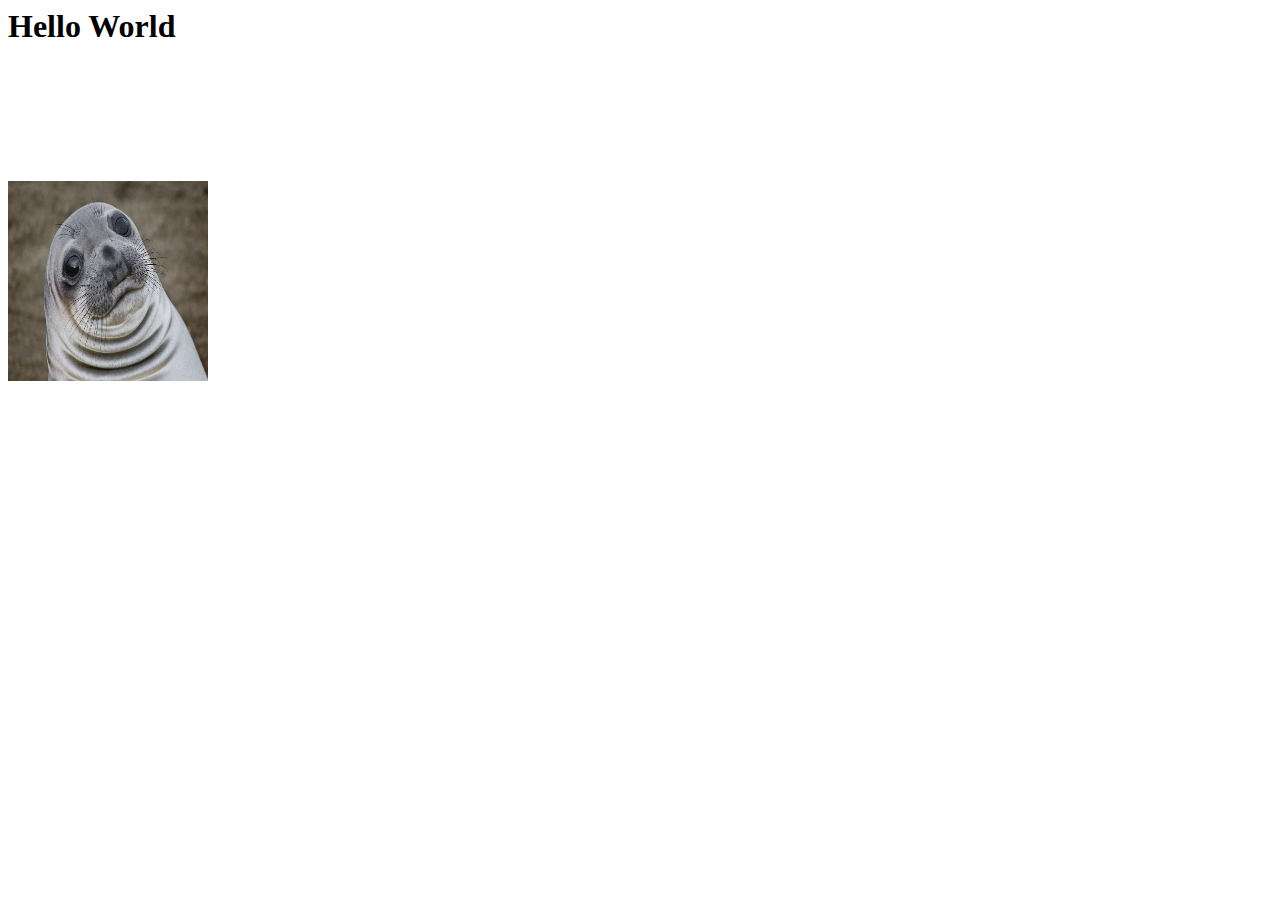
<file: index.html>
<!NOCTYPE html>
<html>
	<head>
			<title>Hello World</title>
	</head>
	<body>
		<h1>Hello World</h1>
		<img src="seal.jpg" height="200" width="200">
		<iframe width="560" height="315" src="https://www.youtube.com/embed/dQw4w9WgXcQ" frameborder="0" allowfullscreen></iframe>
		<iframe src="https://www.google.com/maps/embed?pb=!1m18!1m12!1m3!1d125787.06229497032!2d-118.32295523915367!3d34.058385796000394!2m3!1f0!2f0!3f0!3m2!1i1024!2i768!4f13.1!3m3!1m2!1s0x80c2c75ddc27da13%3A0xe22fdf6f254608f4!2sLos+Angeles%2C+CA!5e0!3m2!1sen!2sus!4v1507080802945" width="600" height="450" frameborder="0" style="border:0" allowfullscreen></iframe>
	</body>
</html>
</file>
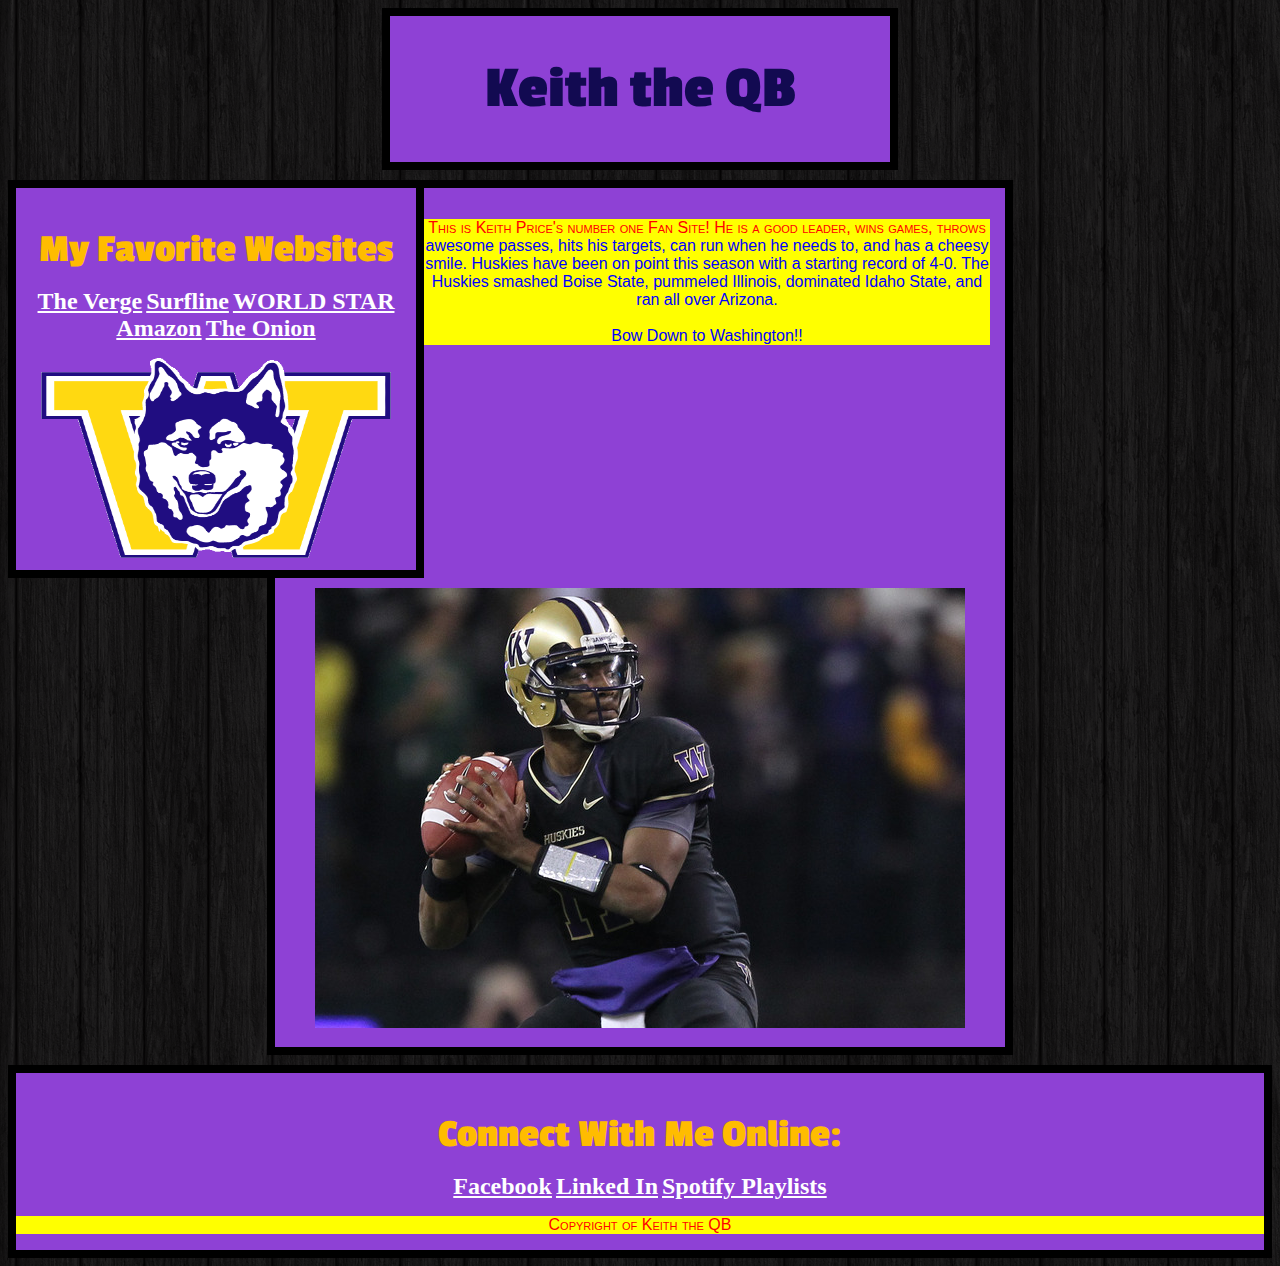
<file: introToCss.html>
<!DOCTYPE html>
	<head> 
		<title> Keith the QB  </title>
		<link rel="stylesheet" type="text/css" href="test.css" />
		<link href='http://fonts.googleapis.com/css?family=Passion+One' rel='stylesheet' type='text/css'>
	</head>

	<body>
		<div id = "Header">
			<h1> Keith the QB </h1>
		</div>
		
		<div id = "LeftNav">
			<h3> My Favorite Websites </h3>
			<ul>
				<li><a href="https://www.theverge.com">The Verge</a></li>
				<li><a href="https://www.surfline.com">Surfline</a></li>
				<li><a href="https://www.worldstarhiphop">WORLD STAR</a></li>
				<li><a href="https://www.amazon.com">Amazon</a></li>
				<li><a href="https://www.theonion.com">The Onion</a></li>
			</ul>
			<img src="icon.gif" width="350px" height="200px">
		</div>
		
		<div id = "Content">
			<p> This is Keith Price's number one Fan Site! He is a good leader, wins games, throws awesome passes, hits his targets, can run when he needs to, and has a cheesy smile. Huskies have been on point this season with a starting record of 4-0. The Huskies smashed Boise State, pummeled Illinois, dominated Idaho State, and ran all over Arizona. <br /><br /> <span id="bow">Bow Down to Washington!!</span></p>
			<img src="price.jpg">
		</div>
		
		<div id = "Footer">
			<h3>Connect With Me Online:</h3>
			<ul>
				<li><a href="https://www.Facebook.com">Facebook</a></li>
				<li><a href="https://www.Linkedin.com">Linked In</a></li>
				<li><a href="https://www.Spotify.com">Spotify Playlists</a></li>
			</ul>
			<p>Copyright of Keith the QB</p>
		</div>

	</body>

</html>
</file>
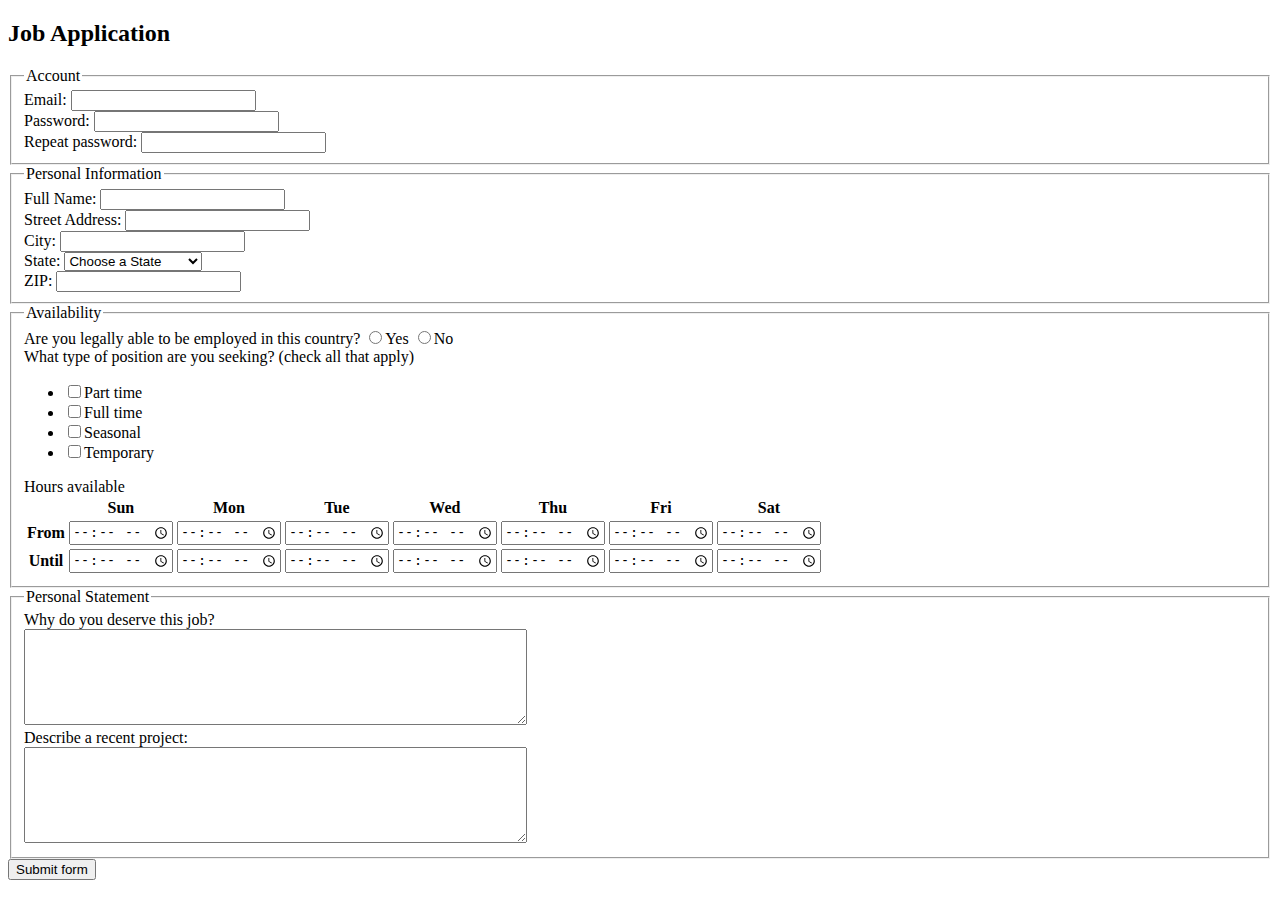
<file: Job Application.html>
<!DOCTYPE html>
<!-- saved from url=(0074)http://winhost6.ischool.uw.edu/gclass/files/activities/build_w3/forms.html -->
<html><head><meta http-equiv="Content-Type" content="text/html; charset=UTF-8">
	
	<title>Job Application</title>
</head>
<body>

<h2>Job Application</h2>

<form action="http://gclass.alexburner.com/formtest.php" method="post">

	<fieldset>
		<legend>Account</legend>
		<div class="field">
			<label>Email:</label> 
			<input type="text" name="email">
		</div>
		<div class="field">
			<label>Password:</label> 
			<input type="password" name="password">
		</div>
		<div class="field">
			<label>Repeat password:</label> 
			<input type="password" name="password_r">
		</div>
	</fieldset>

	<fieldset>
		<legend>Personal Information</legend>
		<div class="field">
			<label>Full Name:</label> 
			<input type="text" name="name">
		</div>
		<div class="field">
			<label>Street Address:</label> 
			<input type="text" name="street">
		</div>
		<div class="field">
			<label>City:</label> 
			<input type="text" name="city">
		</div>
		<div class="field">
			<label>State:</label> 
			<select name="state">
				<option value="" selected="true">Choose a State</option>
				<option value="AL">Alabama</option>
				<option value="AK">Alaska</option>
				<option value="AZ">Arizona</option>
				<option value="AR">Arkansas</option>
				<option value="CA">California</option>
				<option value="CO">Colorado</option>
				<option value="CT">Connecticut</option>
				<option value="DE">Delaware</option>
				<option value="DC">District of Columbia</option>
				<option value="FL">Florida</option>
				<option value="GA">Georgia</option>
				<option value="HI">Hawaii</option>
				<option value="ID">Idaho</option>
				<option value="IL">Illinois</option>
				<option value="IN">Indiana</option>
				<option value="IA">Iowa</option>
				<option value="KS">Kansas</option>
				<option value="KY">Kentucky</option>
				<option value="LA">Louisiana</option>
				<option value="ME">Maine</option>
				<option value="MD">Maryland</option>
				<option value="MA">Massachusetts</option>
				<option value="MI">Michigan</option>
				<option value="MN">Minnesota</option>
				<option value="MS">Mississippi</option>
				<option value="MO">Missouri</option>
				<option value="MT">Montana</option>
				<option value="NE">Nebraska</option>
				<option value="NV">Nevada</option>
				<option value="NH">New Hampshire</option>
				<option value="NJ">New Jersey</option>
				<option value="NM">New Mexico</option>
				<option value="NY">New York</option>
				<option value="NC">North Carolina</option>
				<option value="ND">North Dakota</option>
				<option value="OH">Ohio</option>
				<option value="OK">Oklahoma</option>
				<option value="OR">Oregon</option>
				<option value="PA">Pennsylvania</option>
				<option value="RI">Rhode Island</option>
				<option value="SC">South Carolina</option>
				<option value="SD">South Dakota</option>
				<option value="TN">Tennessee</option>
				<option value="TX">Texas</option>
				<option value="UT">Utah</option>
				<option value="VT">Vermont</option>
				<option value="VA">Virginia</option>
				<option value="WA">Washington</option>
				<option value="WV">West Virginia</option>
				<option value="WI">Wisconsin</option>
				<option value="WY">Wyoming</option>
			</select>
		</div>
		<div class="field">
			<label>ZIP:</label> 
			<input type="text" name="zip">
		</div>
	</fieldset>

	<fieldset>
		<legend>Availability</legend>
		<div class="field">
			<label>Are you legally able to be employed in this country?</label> 
			<input type="radio" name="legal" value="yes">Yes
			<input type="radio" name="legal" value="no">No
		</div>
		<div class="field">
			<label>What type of position are you seeking? (check all that apply)</label>
			<ul>
				<li><input type="checkbox" name="position_pt" value="parttime">Part time</li>
				<li><input type="checkbox" name="position_ft" value="fulltime">Full time</li>
				<li><input type="checkbox" name="position_sl" value="seasonal">Seasonal</li>
				<li><input type="checkbox" name="position_tp" value="temporary">Temporary</li>
			</ul>
		</div>
		<div class="field">
			<label>Hours available</label>
			<table>
				<tbody><tr>
					<td></td>
					<th>Sun</th>
					<th>Mon</th>
					<th>Tue</th>
					<th>Wed</th>
					<th>Thu</th>
					<th>Fri</th>
					<th>Sat</th>
				</tr>
				<tr>
					<th>From</th>
					<td><input type="time" size="5" name="su_from"></td>
					<td><input type="time" size="5" name="mo_from"></td>
					<td><input type="time" size="5" name="tu_from"></td>
					<td><input type="time" size="5" name="we_from"></td>
					<td><input type="time" size="5" name="th_from"></td>
					<td><input type="time" size="5" name="fr_from"></td>
					<td><input type="time" size="5" name="sa_from"></td>
				</tr>
				<tr>
					<th>Until</th>
					<td><input type="time" size="5" name="su_until"></td>
					<td><input type="time" size="5" name="mo_until"></td>
					<td><input type="time" size="5" name="tu_until"></td>
					<td><input type="time" size="5" name="we_until"></td>
					<td><input type="time" size="5" name="th_until"></td>
					<td><input type="time" size="5" name="fr_until"></td>
					<td><input type="time" size="5" name="sa_until"></td>
				</tr>
			</tbody></table>
		</div>
	</fieldset>

	<fieldset>
		<legend>Personal Statement</legend>
		<div class="field">
			<label>Why do you deserve this job?</label><br>
			<textarea name="deserve" rows="6" cols="60"></textarea>
		</div>
		<div class="field">
			<label>Describe a recent project:</label><br>
			<textarea name="project" rows="6" cols="60"></textarea>
		</div>
	</fieldset>

	<input type="submit" value="Submit form">

</form>

</body></html>
</file>
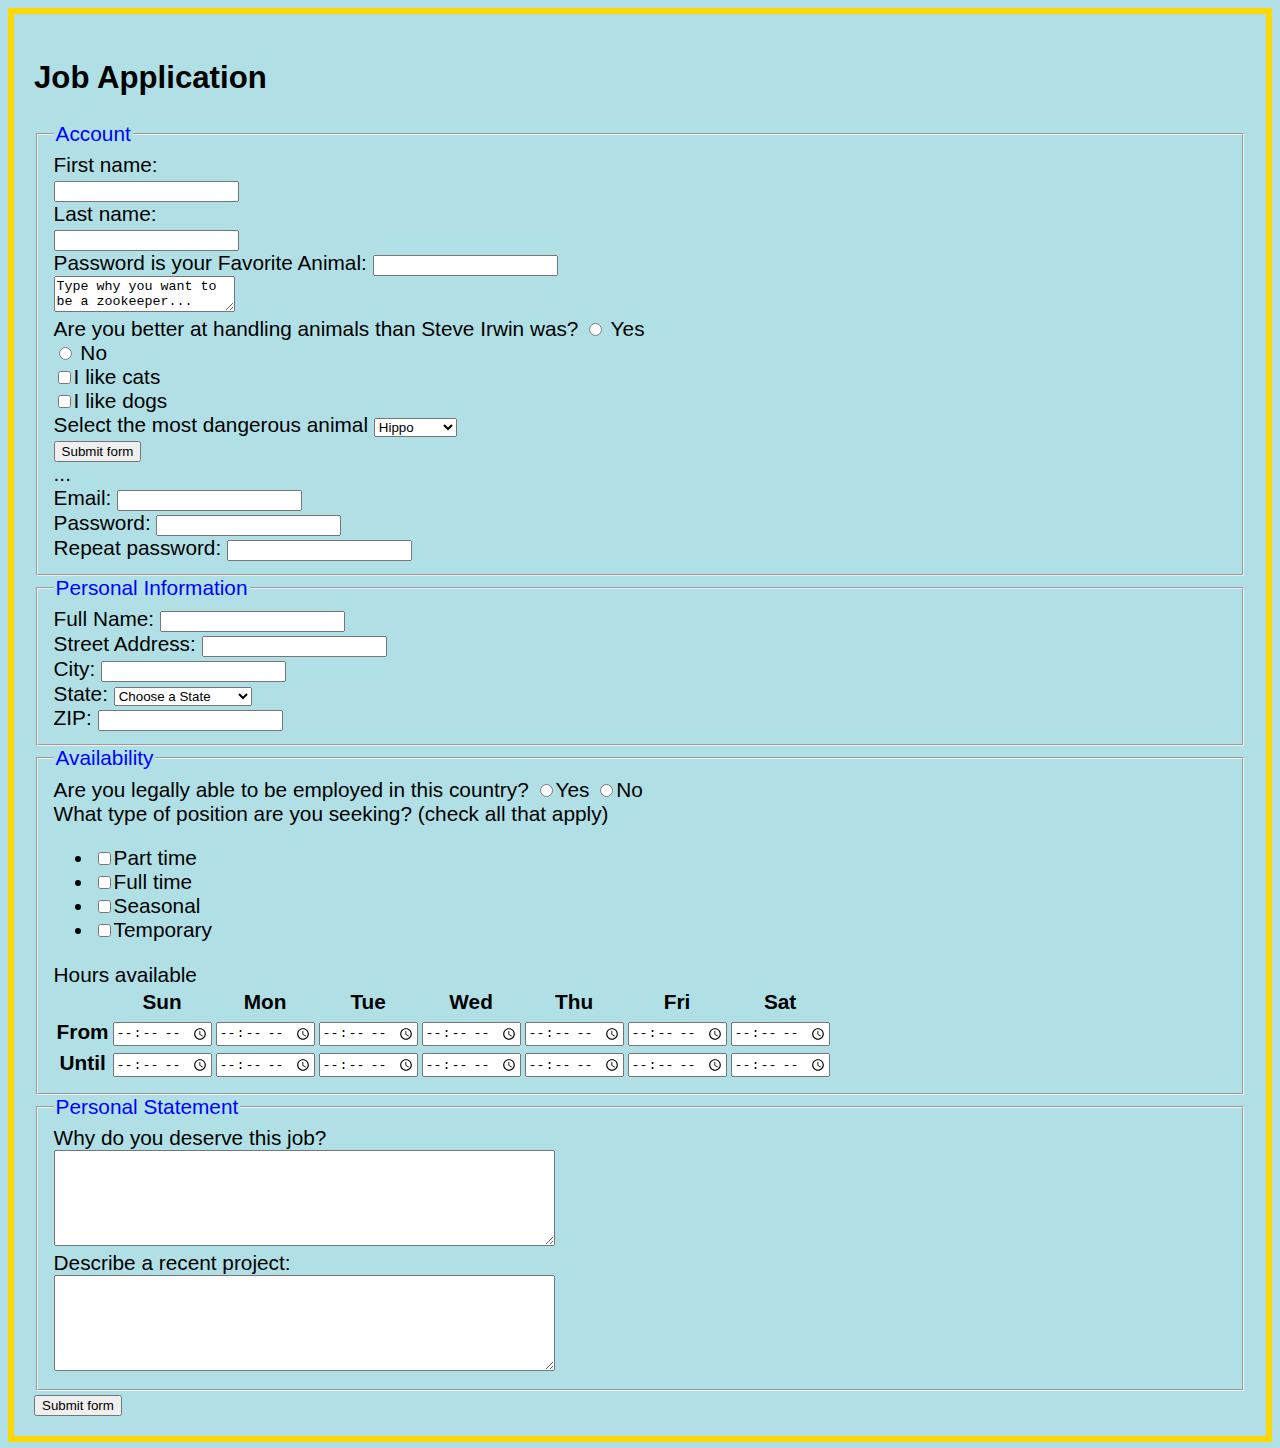
<file: jobApplicationForm.html>
<!DOCTYPE html>
<!-- saved from url=(0074)http://winhost6.ischool.uw.edu/gclass/files/activities/build_w3/forms.html -->
<html><head><meta http-equiv="Content-Type" content="text/html; charset=UTF-8">
	<link rel="stylesheet" type="text/css" href="some.css" />
	<title>Job Application</title>
</head>
<body>

<h2>Job Application</h2>

<form action="http://gclass.alexburner.com/formtest.php" method="post">

	<fieldset>


		<!-- all of the html elements -->
		<form>
 			 First name:<br>
  			<input type="text" name="firstname"><br>
  			Last name:<br>
 			 <input type="text" name="lastname">
		</form>
		<div class="field">
			Password is your Favorite Animal: <input type="Cooler password" name="pwd">
		</div>

		<div class ="field">
			<textarea name="essay">Type why you want to be a zookeeper...</textarea>
		</div>
		<div class ="field">
			<label>Are you better at handling animals than Steve Irwin was?</label> 
			<input type="radio" name="answer" value="yes"> Yes<br> <input type="radio" name="answer" value="no"> No
		</div>
		<div class ="field">
			<input type="checkbox" name="vehicle" value="Bike">I like cats<br> <input type="checkbox" name="vehicle" value="Car">I like dogs
		</div>
		<div>
			<label>Select the most dangerous animal</label>
			<select name="cars"> <option value="volvo">Hippo</option> <option value="saab">Lion</option> <option value="fiat">Tiger</option> <option value="audi">Your mom</option> </select>
		</div>
		<div>
			<input type="submit" value="Submit form">
		</div>
		<div>
			<form name="input" action="html_form_action.asp" method="post"> ... </form>
		</div>

		<!-- all of the html elements -->



		<legend>Account</legend>
		<div class="field">
			<label>Email:</label> 
			<input type="text" name="email">
		</div>
		<div class="field">
			<label>Password:</label> 
			<input type="password" name="password">
		</div>
		<div class="field">
			<label>Repeat password:</label> 
			<input type="password" name="password_r">
		</div>
	</fieldset>

	<fieldset>
		<legend>Personal Information</legend>
		<div class="field">
			<label>Full Name:</label> 
			<input type="text" name="name">
		</div>
		<div class="field">
			<label>Street Address:</label> 
			<input type="text" name="street">
		</div>
		<div class="field">
			<label>City:</label> 
			<input type="text" name="city">
		</div>
		<div class="field">
			<label>State:</label> 
			<select name="state">
				<option value="" selected="true">Choose a State</option>
				<option value="AL">Alabama</option>
				<option value="AK">Alaska</option>
				<option value="AZ">Arizona</option>
				<option value="AR">Arkansas</option>
				<option value="CA">California</option>
				<option value="CO">Colorado</option>
				<option value="CT">Connecticut</option>
				<option value="DE">Delaware</option>
				<option value="DC">District of Columbia</option>
				<option value="FL">Florida</option>
				<option value="GA">Georgia</option>
				<option value="HI">Hawaii</option>
				<option value="ID">Idaho</option>
				<option value="IL">Illinois</option>
				<option value="IN">Indiana</option>
				<option value="IA">Iowa</option>
				<option value="KS">Kansas</option>
				<option value="KY">Kentucky</option>
				<option value="LA">Louisiana</option>
				<option value="ME">Maine</option>
				<option value="MD">Maryland</option>
				<option value="MA">Massachusetts</option>
				<option value="MI">Michigan</option>
				<option value="MN">Minnesota</option>
				<option value="MS">Mississippi</option>
				<option value="MO">Missouri</option>
				<option value="MT">Montana</option>
				<option value="NE">Nebraska</option>
				<option value="NV">Nevada</option>
				<option value="NH">New Hampshire</option>
				<option value="NJ">New Jersey</option>
				<option value="NM">New Mexico</option>
				<option value="NY">New York</option>
				<option value="NC">North Carolina</option>
				<option value="ND">North Dakota</option>
				<option value="OH">Ohio</option>
				<option value="OK">Oklahoma</option>
				<option value="OR">Oregon</option>
				<option value="PA">Pennsylvania</option>
				<option value="RI">Rhode Island</option>
				<option value="SC">South Carolina</option>
				<option value="SD">South Dakota</option>
				<option value="TN">Tennessee</option>
				<option value="TX">Texas</option>
				<option value="UT">Utah</option>
				<option value="VT">Vermont</option>
				<option value="VA">Virginia</option>
				<option value="WA">Washington</option>
				<option value="WV">West Virginia</option>
				<option value="WI">Wisconsin</option>
				<option value="WY">Wyoming</option>
			</select>
		</div>
		<div class="field">
			<label>ZIP:</label> 
			<input type="text" name="zip">
		</div>
	</fieldset>

	<fieldset>
		<legend>Availability</legend>
		<div class="field">
			<label>Are you legally able to be employed in this country?</label> 
			<input type="radio" name="legal" value="yes">Yes
			<input type="radio" name="legal" value="no">No
		</div>
		<div class="field">
			<label>What type of position are you seeking? (check all that apply)</label>
			<ul>
				<li><input type="checkbox" name="position_pt" value="parttime">Part time</li>
				<li><input type="checkbox" name="position_ft" value="fulltime">Full time</li>
				<li><input type="checkbox" name="position_sl" value="seasonal">Seasonal</li>
				<li><input type="checkbox" name="position_tp" value="temporary">Temporary</li>
			</ul>
		</div>
		<div class="field">
			<label>Hours available</label>
			<table>
				<tbody><tr>
					<td></td>
					<th>Sun</th>
					<th>Mon</th>
					<th>Tue</th>
					<th>Wed</th>
					<th>Thu</th>
					<th>Fri</th>
					<th>Sat</th>
				</tr>
				<tr>
					<th>From</th>
					<td><input type="time" size="5" name="su_from"></td>
					<td><input type="time" size="5" name="mo_from"></td>
					<td><input type="time" size="5" name="tu_from"></td>
					<td><input type="time" size="5" name="we_from"></td>
					<td><input type="time" size="5" name="th_from"></td>
					<td><input type="time" size="5" name="fr_from"></td>
					<td><input type="time" size="5" name="sa_from"></td>
				</tr>
				<tr>
					<th>Until</th>
					<td><input type="time" size="5" name="su_until"></td>
					<td><input type="time" size="5" name="mo_until"></td>
					<td><input type="time" size="5" name="tu_until"></td>
					<td><input type="time" size="5" name="we_until"></td>
					<td><input type="time" size="5" name="th_until"></td>
					<td><input type="time" size="5" name="fr_until"></td>
					<td><input type="time" size="5" name="sa_until"></td>
				</tr>
			</tbody></table>
		</div>
	</fieldset>

	<fieldset>
		<legend>Personal Statement</legend>
		<div class="field">
			<label>Why do you deserve this job?</label><br>
			<textarea name="deserve" rows="6" cols="60"></textarea>
		</div>
		<div class="field">
			<label>Describe a recent project:</label><br>
			<textarea name="project" rows="6" cols="60"></textarea>
		</div>
	</fieldset>

	<input type="submit" value="Submit form">

</form>

</body></html>
</file>
<file: test.css>
ul{
	list-style-type: none;
	padding-left: 0px;
}
#Header{
	text-align: center;
	width: 500px;
	margin-left: auto;
	margin-right: auto;
	margin-bottom: 10px;
	border:solid 8px black;
}
#LeftNav{
	text-align: center;
	float: left;
	width: 400px;
	margin-left: auto;
	margin-right: auto;
	margin-bottom: 10px;
	border:solid 8px black;
	padding-bottom: 8px;
}
#Content{
	text-align: center;
	width: 700px;
	margin-left: auto;
	margin-right: auto;
	margin-bottom: 10px;
	border:solid 8px black;
	padding: 15px;
}
#Footer{
	text-align: center;
	border:solid 8px black;
}
#Header h1{
	font-size: 60px;
	font-family: "Passion One";
	color: #120A51;
	font-weight: bold; 
}
p{
	color: blue;
	font-family: arial;
}
h3{
	color:#FFBC00;
	font-size: 40px;
	font-family: "Passion One";
	margin-bottom: 0px;
}
div{
	background-color: #8E41D5;
}
body{
	background-image: url('dark_wood.png');
}
a{
	color: white;
	font-weight: bold;
	font-size: 24px;
}
body {
    counter-reset: section;
}
div p {
    background-color: yellow;
}
.floating-box {
    float: left;
    width: 150px;
    height: 75px;
    margin: 10px;
    border: 3px solid #73AD21; 
}
a:hover {
    color: #FF00FF;
}
p::first-line {
    color: #ff0000;
    font-variant: small-caps;
}
li {
    display: inline;
}
</file>
<file: some.css>
body {
    background-color: powderblue;
    font-family: sans-serif;
    font-size: 1.3em;
    border: 6px solid gold;
    padding: 20px;
}
legend { 
    color: blue;
}
</file>
